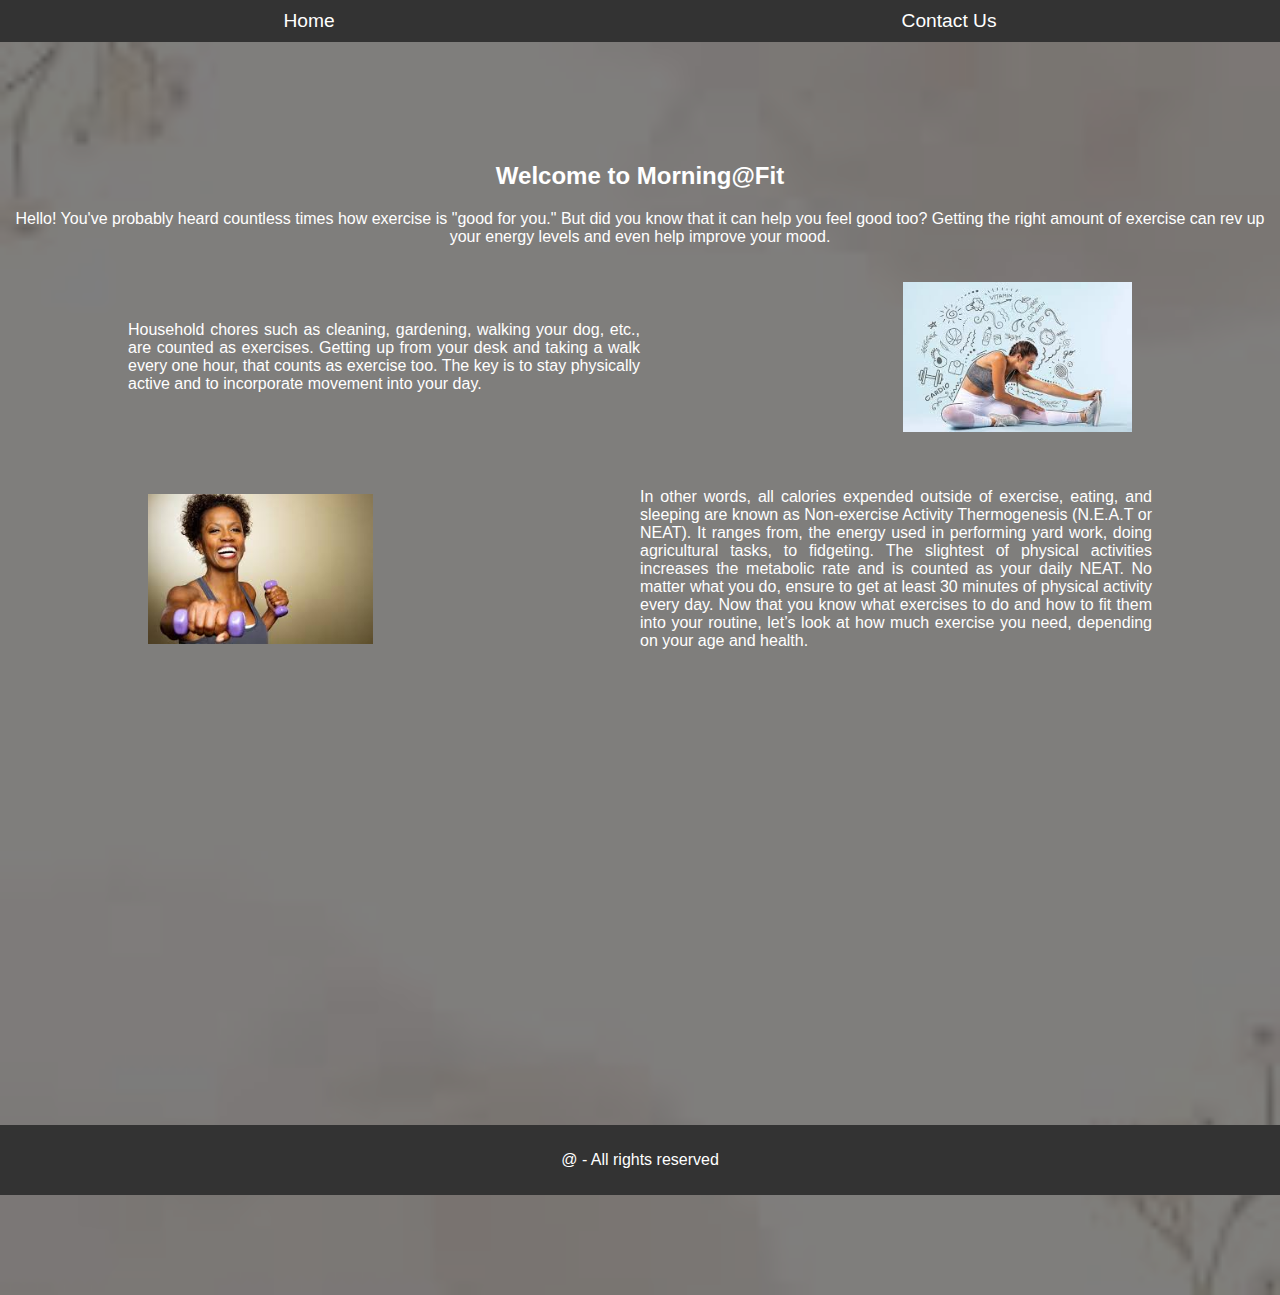
<file: Weekend-1/index.html>
<!DOCTYPE html>
<html lang="en">
<head>
    <meta charset="UTF-8">
    <meta name="viewport" content="width=device-width, initial-scale=1.0">
    <title> Morning@Fit</title>
    <link rel="stylesheet" href="style.css">
</head>
<body>
    <header>
        <div class="navbar">
            <a href="index.html" class="sitename">Home</a>
            <a href="contactUs.html" class="contact-link">Contact Us</a>
        </div>
    </header>
    
    <div class="background">
        <div class="welcome">
            <h2>Welcome to Morning@Fit</h2>
            <p>Hello! You've probably heard countless times how exercise is "good for you." But did you know that it can help you feel good too? Getting the right amount of exercise can rev up your energy levels and even help improve your mood.</p>
        </div>
        
        <div class="content">
            <div class="section">
                <p>Household chores such as cleaning, gardening, walking your dog, etc., are counted as exercises. Getting up from your desk and taking a walk every one hour, that counts as exercise too. The key is to stay physically active and to incorporate movement into your day. </p>
                <img src="image1.jpeg" alt="Image 1">
            </div>
            <div class="section">
                <img src="image2.jpeg" alt="Image 2">
                <p>In other words, all calories expended outside of exercise, eating, and sleeping are known as Non-exercise Activity Thermogenesis (N.E.A.T or NEAT). It ranges from, the energy used in performing yard work, doing agricultural tasks, to fidgeting. The slightest of physical activities increases the metabolic rate and is counted as your daily NEAT. 

                  No matter what you do, ensure to get at least 30 minutes of physical activity every day. Now that you know what exercises to do and how to fit them into your routine, let’s look at how much exercise you need, depending on your age and health.</p>
            </div>
            <div class="video">
                <iframe width="702" height="395" src="https://www.youtube.com/embed/geUKI-2uWaY" title="BEGINNER CALISTHENICS WORKOUT" frameborder="0" allow="accelerometer; autoplay; clipboard-write; encrypted-media; gyroscope; picture-in-picture; web-share" referrerpolicy="strict-origin-when-cross-origin" allowfullscreen></iframe>
            </div>
        </div>
        
        <footer>
            <p>@ - All rights reserved</p>
        </footer>
    </div>
</body>
</html>
</file>
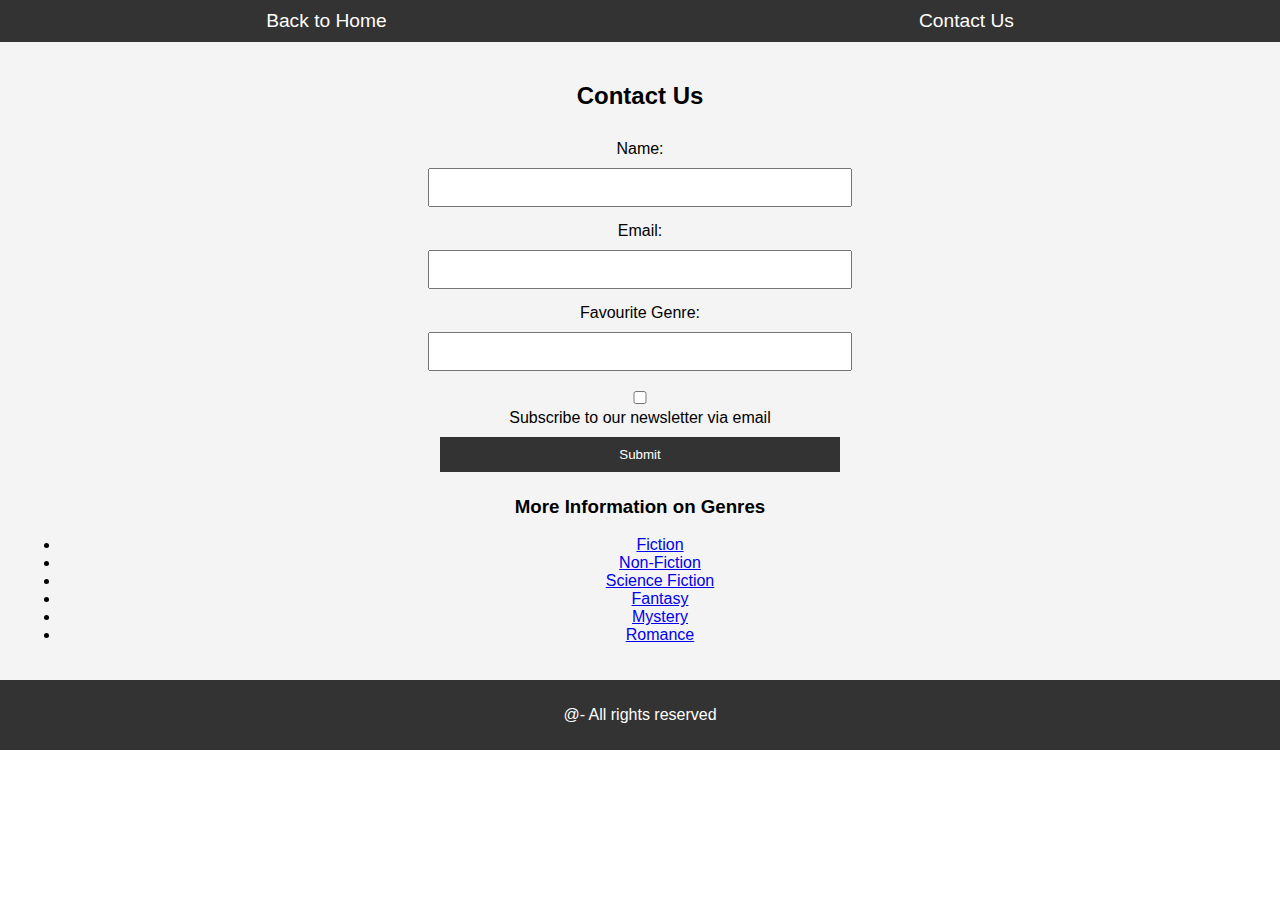
<file: Weekend-1/contactUs.html>
<!DOCTYPE html>
<html lang="en">
<head>
    <meta charset="UTF-8">
    <meta name="viewport" content="width=device-width, initial-scale=1.0">
    <title>Contact Us</title>
    <link rel="stylesheet" href="style.css">
</head>
<body>
    <header>
        <div class="navbar">
            <a href="index.html" class="sitename">Back to Home</a>
            <a href="contact.html" class="contact-link">Contact Us</a>
        </div>
    </header>
    
    <div class="form-container">
        <h2>Contact Us</h2>
        <form action="/submit" method="post">
            <label for="name">Name:</label>
            <input type="text" id="name" name="name" required>
            
            <label for="email">Email:</label>
            <input type="email" id="email" name="email" required>
            
            <label for="genre">Favourite Genre:</label>
            <input list="genres" id="genre" name="genre">
            <datalist id="genres">
                <option value="Fiction">
                <option value="Non-Fiction">
                <option value="Science Fiction">
                <option value="Fantasy">
                <option value="Mystery">
                <option value="Romance">
            </datalist>
            
            <label>
                <input type="checkbox" name="subscribe"> Subscribe to our newsletter via email
            </label>
            
            <button type="submit">Submit</button>
        </form>

        <div class="genre-links">
            <h3>More Information on Genres</h3>
            <ul>
                <li><a href="https://www.fantasticfiction.com/" target="_blank">Fiction</a></li>
                <li><a href="https://creativenonfiction.org/" target="_blank">Non-Fiction</a></li>
                <li><a href="https://www.scifimind.com/blog/" target="_blank">Science Fiction</a></li>
                <li><a href="https://fantasy.co/" target="_blank">Fantasy</a></li>
                <li><a href="https://ladiesofmystery.com/" target="_blank">Mystery</a></li>
                <li><a href="https://www.romance.io/" target="_blank">Romance</a></li>
            </ul>
        </div>
    </div>
    
    <footer>
        <p>@- All rights reserved</p>
    </footer>
</body>
</html>
</file>
<file: Weekend-1/style.css>
body {
  font-family: Arial, sans-serif;
  margin: 0;
  padding: 0;
  box-sizing: border-box;
}

header {
  background-color: #333;
  color: #fff;
  padding: 10px 0;
  text-align: center;
}

.navbar {
  display: flex;
  justify-content: space-around;
  align-items: center;
}

.navbar a {
  color: #fff;
  text-decoration: none;
  font-size: 1.2em;
}

.navbar a:hover {
  color: #890707;
}

.navbar .contact-link:active {
  color: #aaa;
}

.background {
  position: relative;
  background: url('images.jpeg') no-repeat center center/cover;
  color: #fff;
  text-align: center;
  padding: 100px 0;
}

.background::after {
  content: '';
  position: absolute;
  top: 0;
  left: 0;
  right: 0;
  bottom: 0;
  background: rgba(0, 0, 0, 0.5);
}

.welcome {
  position: relative;
  z-index: 1;
}

.content {
  display: flex;
  flex-direction: column;
  align-items: center;
  z-index: 1;
  position: relative;
}

.section {
  display: flex;
  align-items: center;
  justify-content: space-between;
  margin: 20px 0;
  z-index: 1;
  width: 80%;
}

.section img {

  height: 150px;
  margin-left: 20px;
  margin-right: 20px;
}

.section p {
  width: 50%;
  text-align: justify;
}

.video {
  margin: 20px 0;
}

footer {
  position: relative;
  z-index: 1;
  background-color: #333;
  color: #fff;
  text-align: center;
  padding: 10px 0;
}

.form-container {
  padding: 20px;
  background-color: #f4f4f4;
  text-align: center;
}

form {
  display: flex;
  flex-direction: column;
  align-items: center;
}

form label {
  margin: 10px 0 5px;
}

form input, form button {
  padding: 10px;
  margin: 5px 0;
  width: 80%;
  max-width: 400px;
}

form button {
  background-color: #333;
  color: #fff;
  border: none;
  cursor: pointer;
}

form button:hover {
  background-color: #555;
}
</file>
